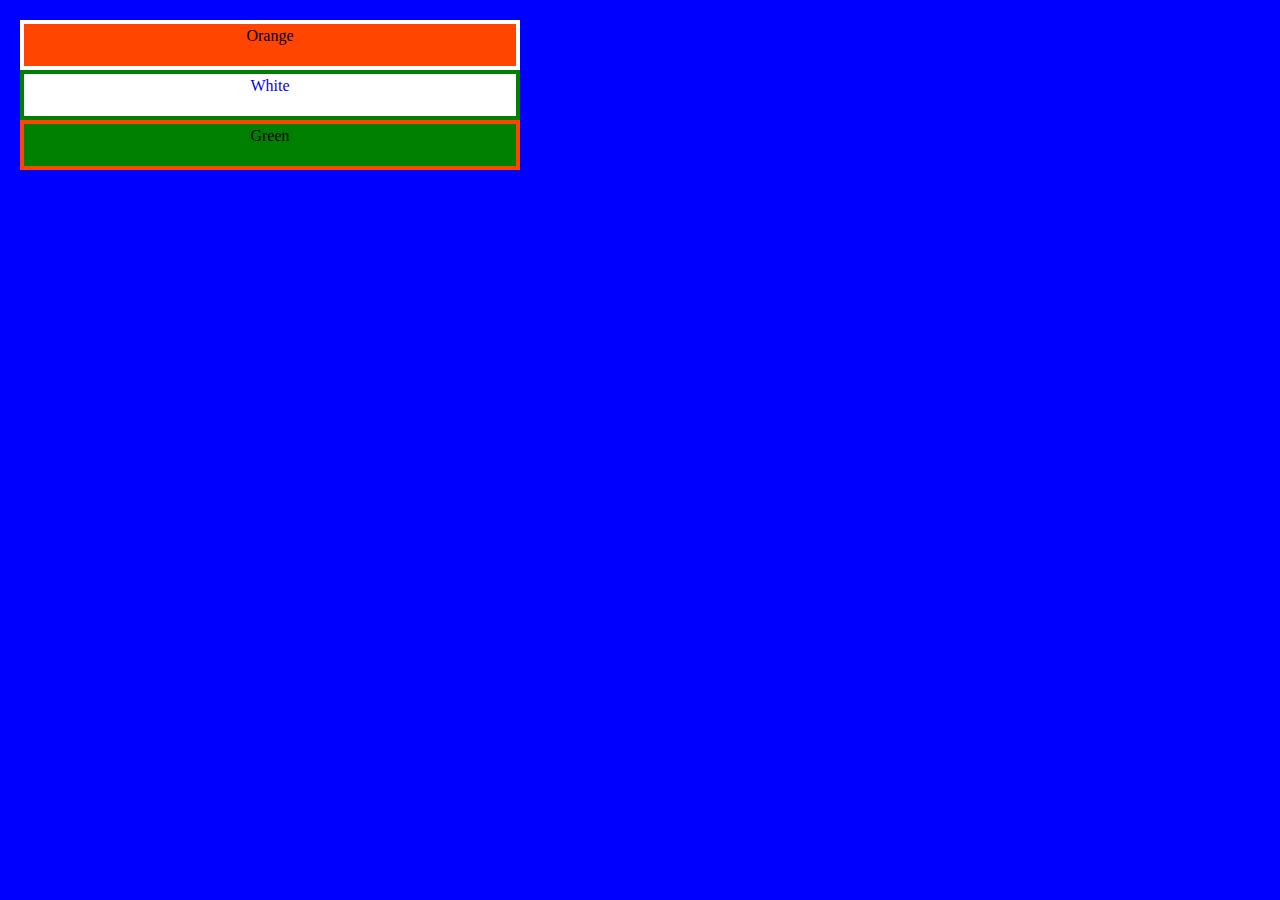
<file: index.html>
<!DOCTYPE html>
<html>
    <head>
        <title>border-box</title>
        <link rel="stylesheet" href="css-border-box.css">
    </head>
    <body>
       <div class="orange">Orange</div>
       <div class="white">White</div>
       <div class="green">Green</div>
    </body>
</html>
</file>
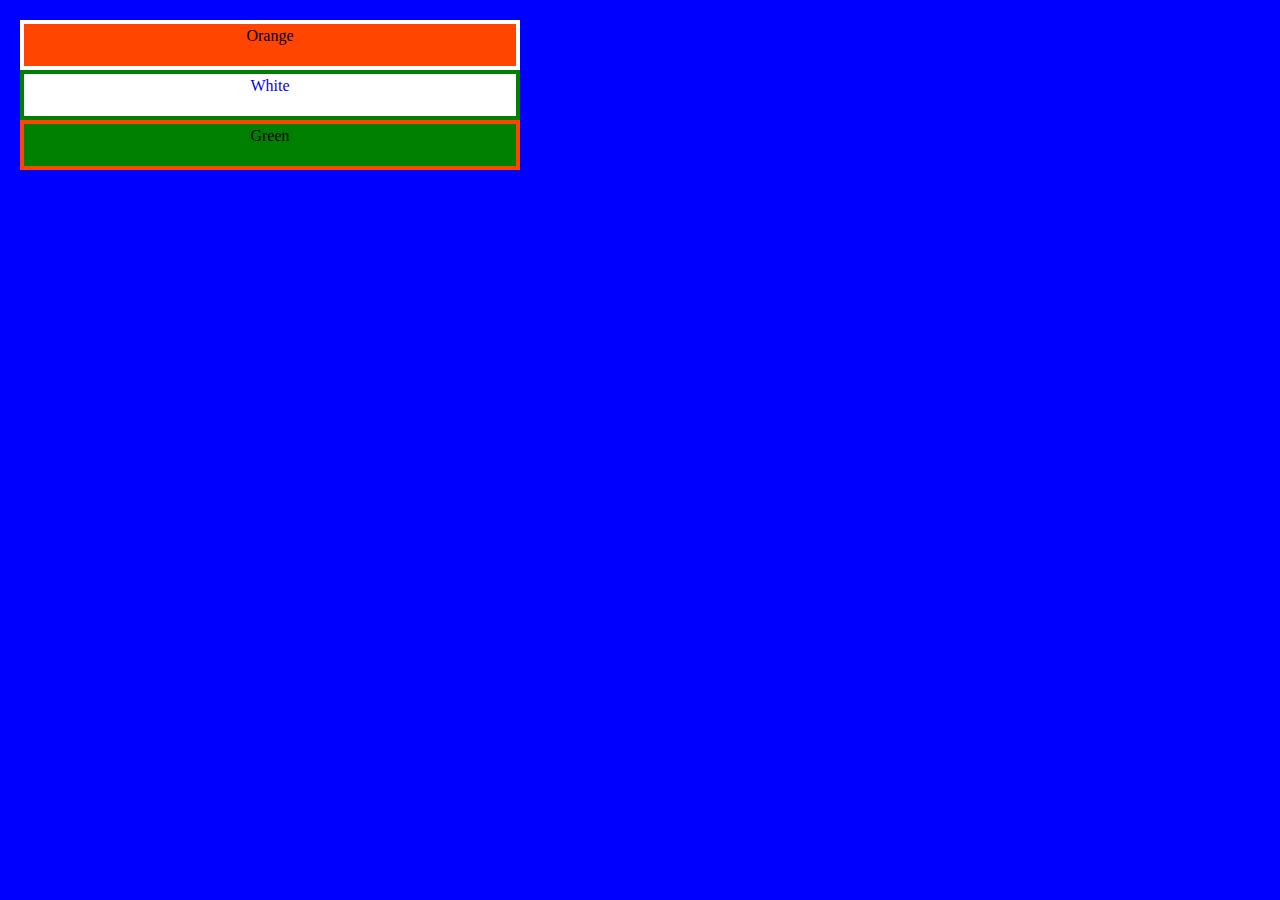
<file: boder-box.html>
<!DOCTYPE html>
<html>
    <head>
        <title>border-box</title>
        <link rel="stylesheet" href="css-border-box.css">
    </head>
    <body>
       <div class="orange">Orange</div>
       <div class="white">White</div>
       <div class="green">Green</div>
    </body>
</html>
</file>
<file: css-border-box.css>
*{
    margin: 0px;
    padding: 10px;
    text-align: center;
}
body{
    background-color: blue;
}
.orange{
    width: 500px;
    height: 50px;
    padding: 3px;
    background: orangered;
    box-sizing: border-box;
    border: 4px solid white;
}
.white{
    width: 500px;
    height: 50px;
    padding: 3px;
    background: white;
    color: blue;
    box-sizing: border-box;
    border: 4px solid green;
}
.green{
    width: 500px;
    height: 50px;
    padding: 3px;
    background: green;
    box-sizing: border-box;
    border: 4px solid orangered;
}
</file>
